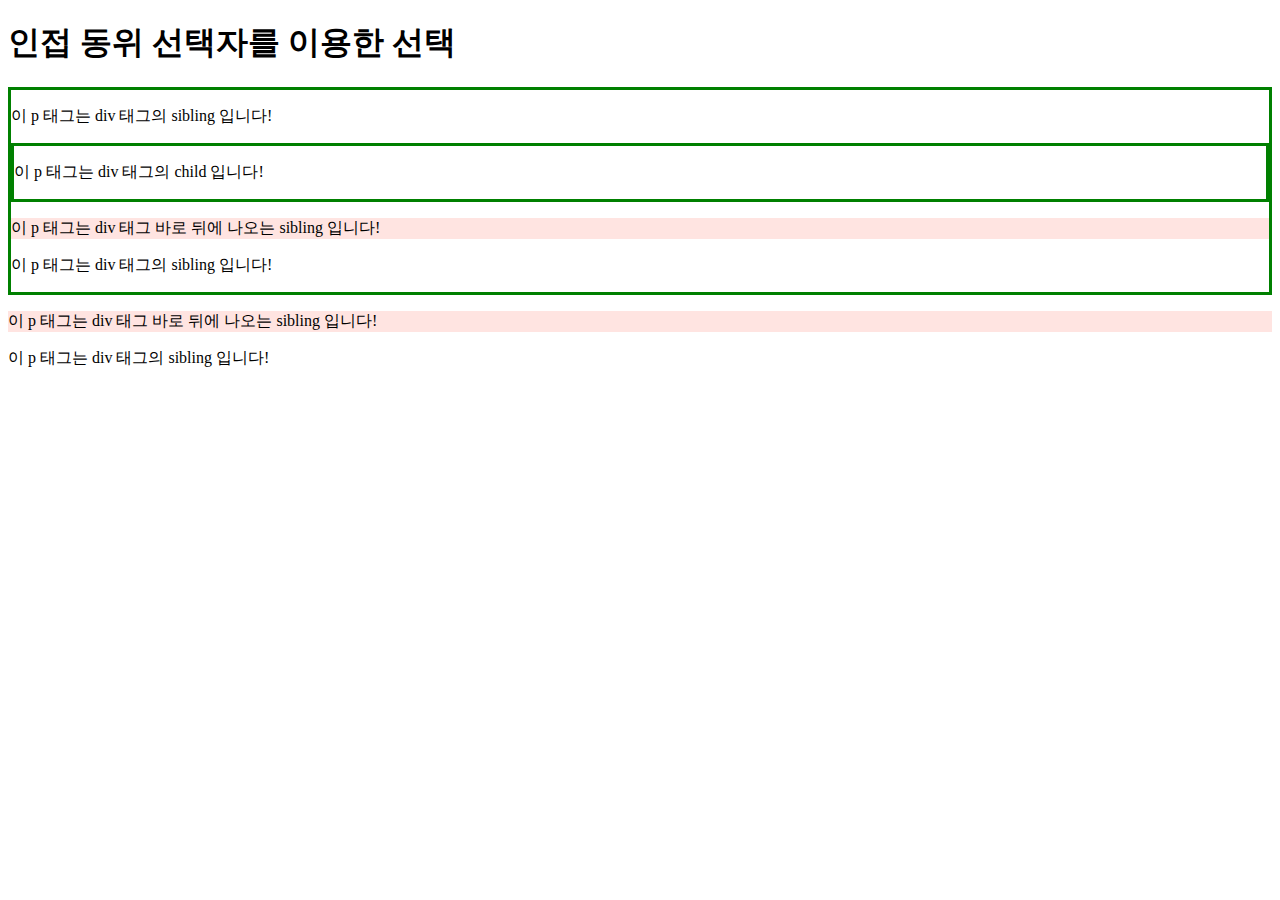
<file: adjacent_sibiling_selector.html>
<!DOCTYPE html>
<html lang="en">
  <head>
    <meta charset="UTF-8" />
    <meta name="viewport" content="width=device-width, initial-scale=1.0" />
    <title>Document</title>
    <style>
      div {
        border: 3px solid green;
      }
      div + p {
        background-color: #ffe4e1;
      }
    </style>
  </head>
  <body>
    <h1>인접 동위 선택자를 이용한 선택</h1>
    <div>
      <p>이 p 태그는 div 태그의 sibling 입니다!</p>
      <div>
        <p>이 p 태그는 div 태그의 child 입니다!</p>
      </div>
      <p>이 p 태그는 div 태그 바로 뒤에 나오는 sibling 입니다!</p>
      <p>이 p 태그는 div 태그의 sibling 입니다!</p>
    </div>
    <p>이 p 태그는 div 태그 바로 뒤에 나오는 sibling 입니다!</p>
    <p>이 p 태그는 div 태그의 sibling 입니다!</p>
  </body>
</html>
</file>
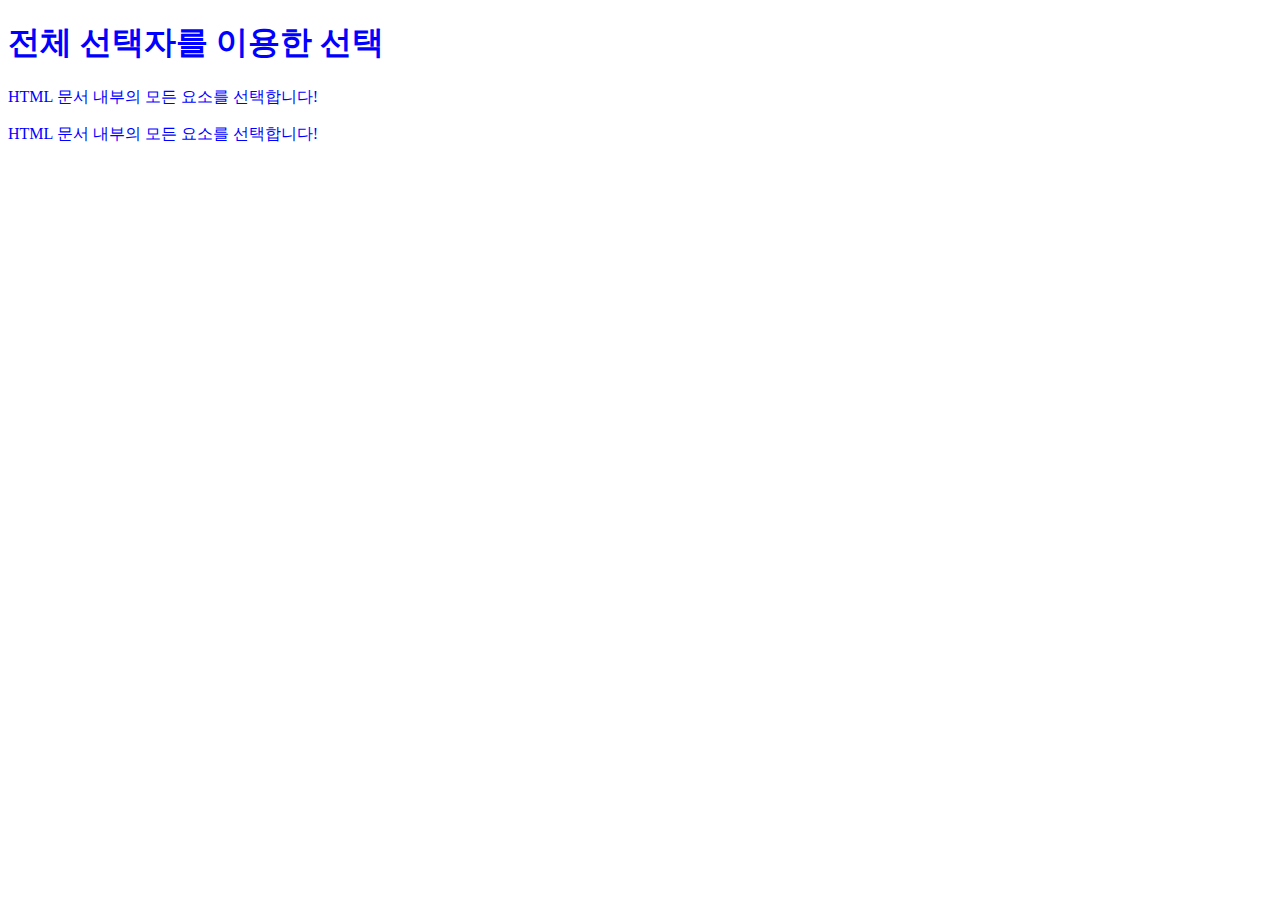
<file: all_selector.html>
<!DOCTYPE html>
<html lang="en">
  <head>
    <meta charset="UTF-8" />
    <meta name="viewport" content="width=device-width, initial-scale=1.0" />
    <title>Document</title>
    <style>
      * {
        color: blue;
      }
    </style>
  </head>
  <body>
    <h1>전체 선택자를 이용한 선택</h1>
    <div>HTML 문서 내부의 모든 요소를 선택합니다!</div>
    <p>HTML 문서 내부의 모든 요소를 선택합니다!</p>
  </body>
</html>
</file>
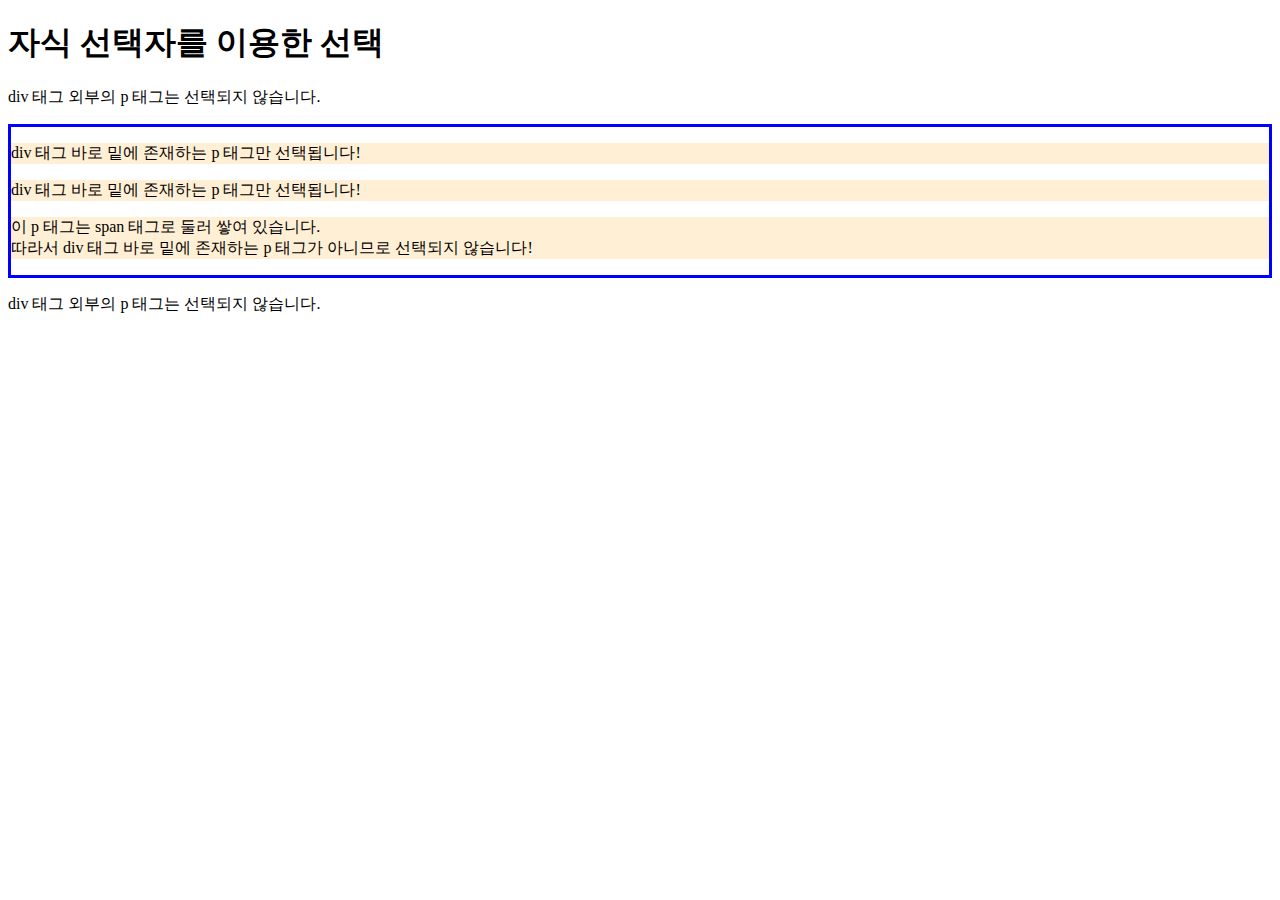
<file: child_selector.html>
<!DOCTYPE html>
<html lang="en">
  <head>
    <meta charset="UTF-8" />
    <meta name="viewport" content="width=device-width, initial-scale=1.0" />
    <title>Document</title>
    <style>
      div {
        border: 3px solid blue;
      }
      div p {
        background-color: #ffefd5;
      }
    </style>
  </head>
  <body>
    <h1>자식 선택자를 이용한 선택</h1>
    <p>div 태그 외부의 p 태그는 선택되지 않습니다.</p>
    <div>
      <p>div 태그 바로 밑에 존재하는 p 태그만 선택됩니다!</p>
      <p>div 태그 바로 밑에 존재하는 p 태그만 선택됩니다!</p>
      <span>
        <p>
          이 p 태그는 span 태그로 둘러 쌓여 있습니다.<br />
          따라서 div 태그 바로 밑에 존재하는 p 태그가 아니므로 선택되지
          않습니다!
        </p>
      </span>
    </div>
    <p>div 태그 외부의 p 태그는 선택되지 않습니다.</p>
  </body>
</html>
</file>
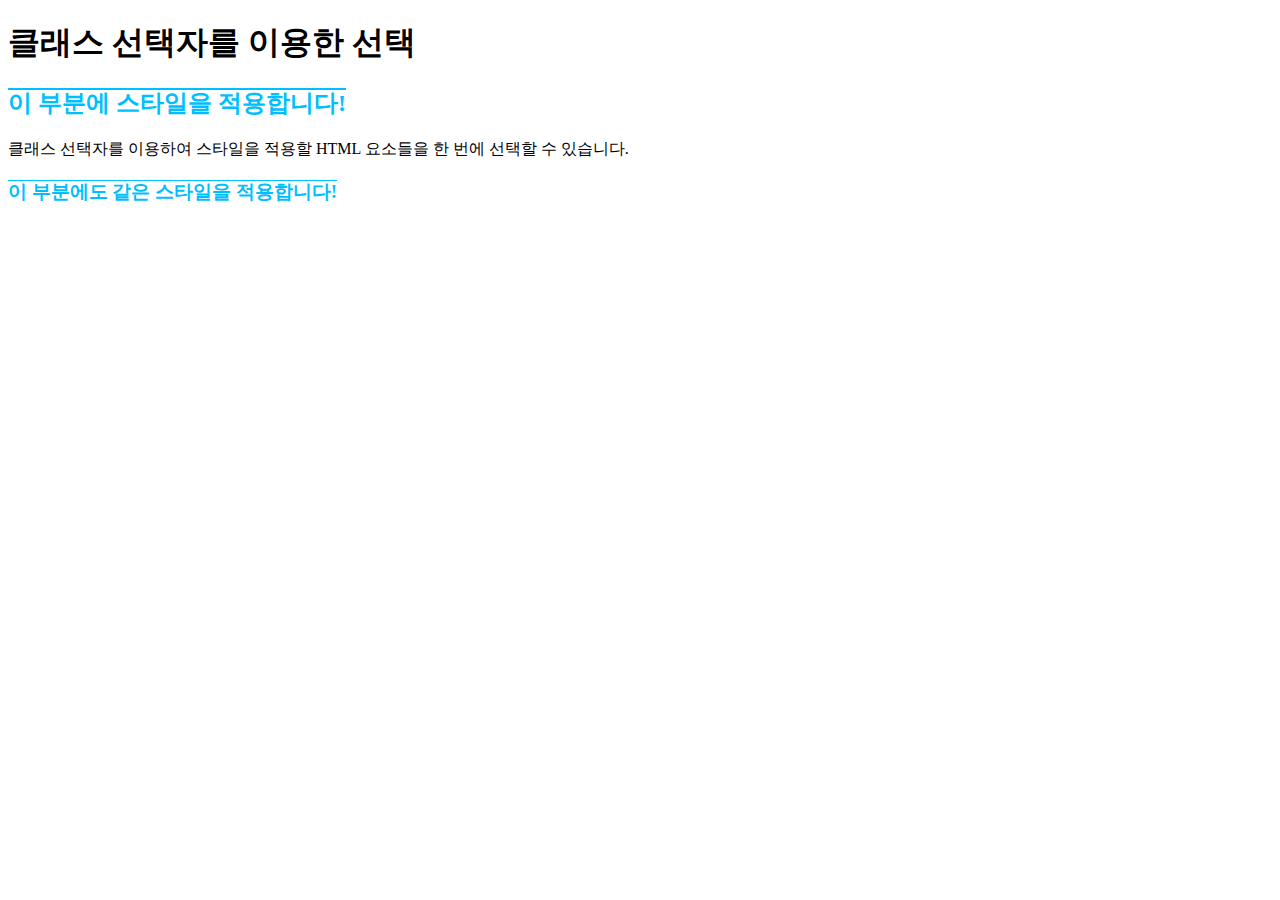
<file: class_selector.html>
<!DOCTYPE html>
<html lang="en">
  <head>
    <meta charset="UTF-8" />
    <meta name="viewport" content="width=device-width, initial-scale=1.0" />
    <title>Document</title>
    <style>
      .headings {
        color: deepskyblue;
        text-decoration: overline;
      }
    </style>
  </head>
  <body>
    <h1>클래스 선택자를 이용한 선택</h1>
    <h2 class="headings">이 부분에 스타일을 적용합니다!</h2>
    <p>
      클래스 선택자를 이용하여 스타일을 적용할 HTML 요소들을 한 번에 선택할 수
      있습니다.
    </p>
    <h3 class="headings">이 부분에도 같은 스타일을 적용합니다!</h3>
  </body>
</html>
</file>
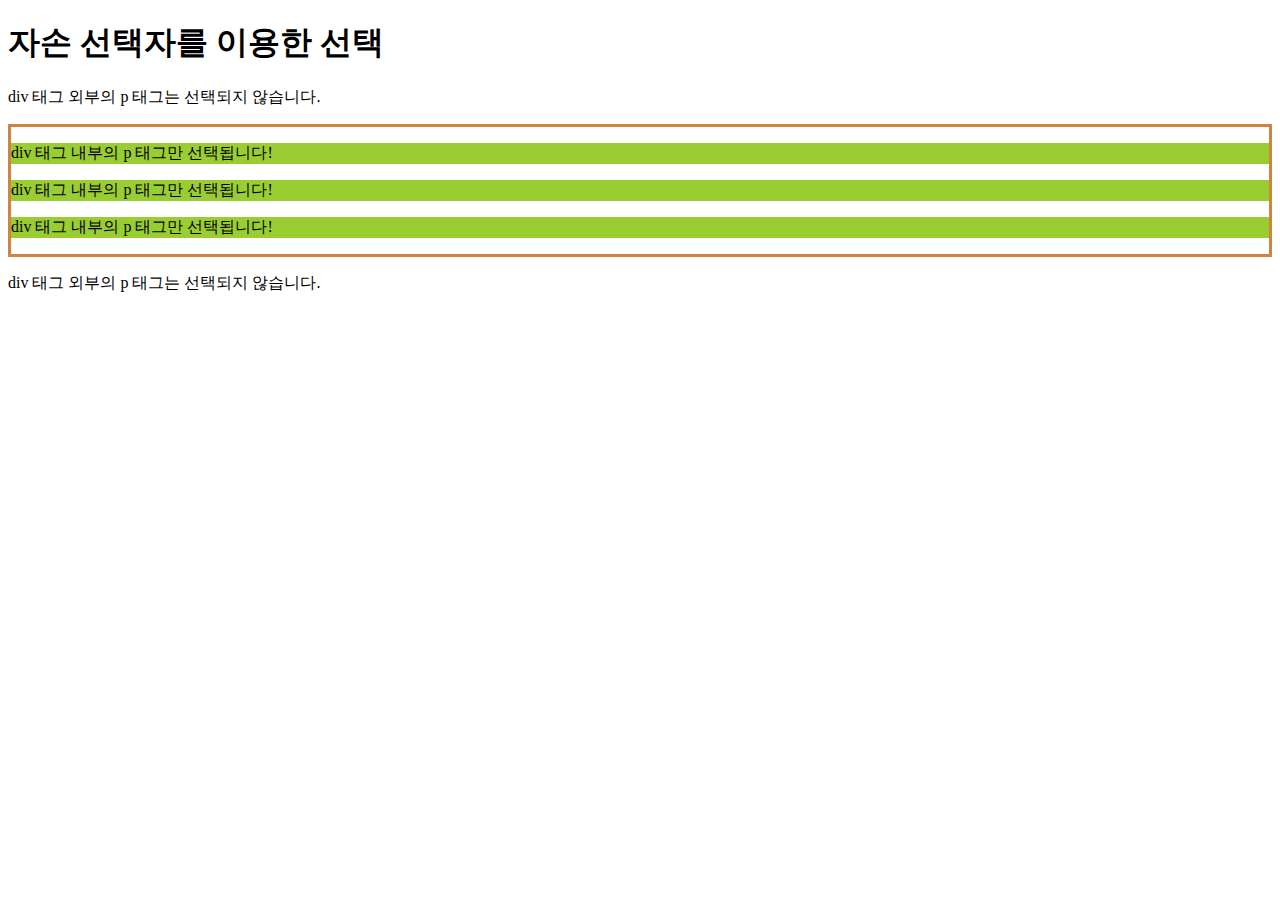
<file: descendat_selector.html>
<!DOCTYPE html>
<html lang="en">
  <head>
    <meta charset="UTF-8" />
    <meta name="viewport" content="width=device-width, initial-scale=1.0" />
    <title>Document</title>
    <style>
      div {
        border: 3px solid #cd853f;
      }
      div p {
        background-color: yellowgreen;
      }
    </style>
  </head>
  <body>
    <h1>자손 선택자를 이용한 선택</h1>
    <p>div 태그 외부의 p 태그는 선택되지 않습니다.</p>
    <div>
      <p>div 태그 내부의 p 태그만 선택됩니다!</p>
      <p>div 태그 내부의 p 태그만 선택됩니다!</p>
      <p>div 태그 내부의 p 태그만 선택됩니다!</p>
    </div>
    <p>div 태그 외부의 p 태그는 선택되지 않습니다.</p>
  </body>
</html>
</file>
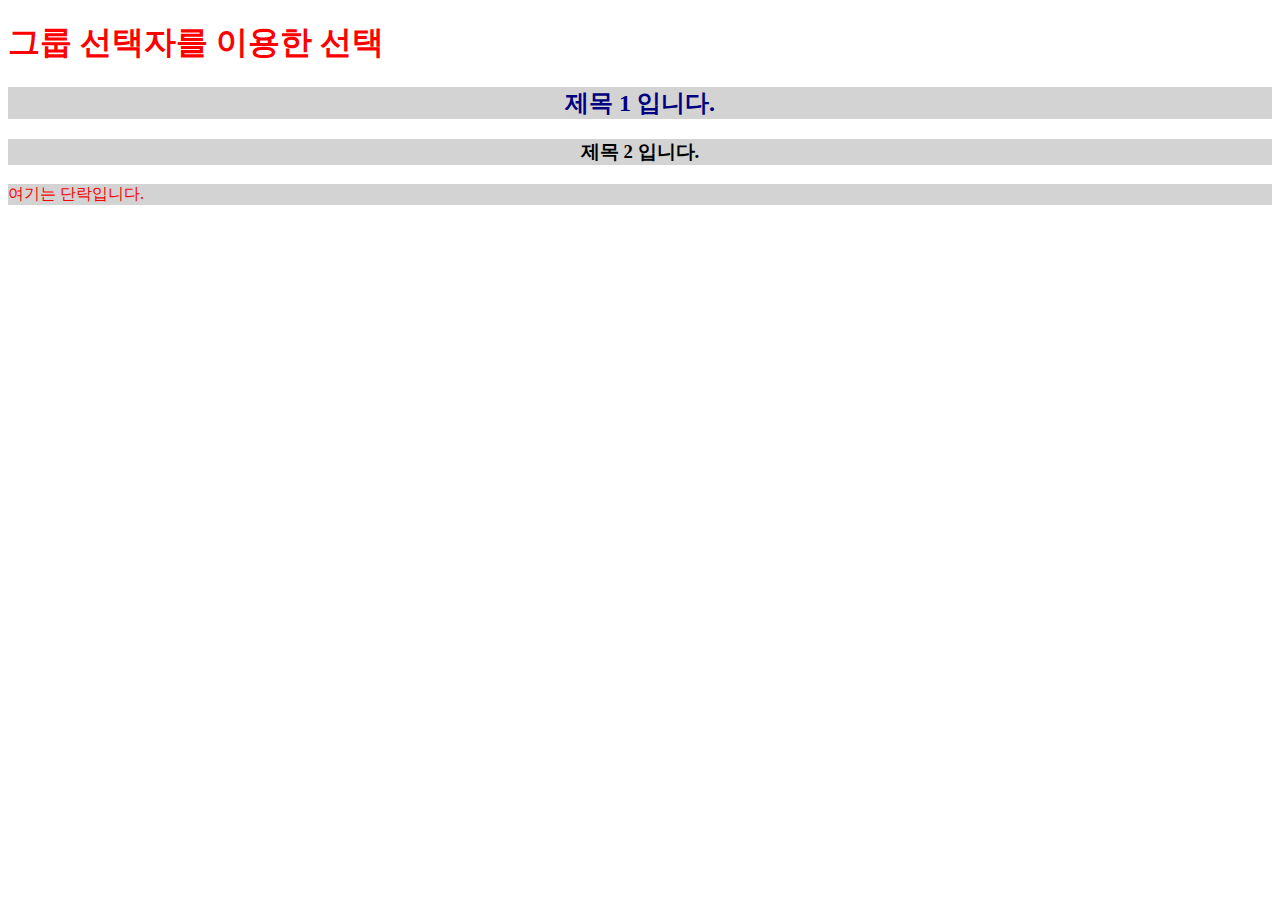
<file: group_selector.html>
<!DOCTYPE html>
<html lang="en">
  <head>
    <meta charset="UTF-8" />
    <meta name="viewport" content="width=device-width, initial-scale=1.0" />
    <title>Document</title>
    <style>
      h2 {
        color: navy;
      }
      h2,
      h3 {
        text-align: center;
      }
      h2,
      h3,
      p {
        background-color: lightgray;
      }
      h1,
      p {
        color: red;
      }
    </style>
  </head>
  <body>
    <h1>그룹 선택자를 이용한 선택</h1>
    <h2>제목 1 입니다.</h2>
    <h3>제목 2 입니다.</h3>
    <p>여기는 단락입니다.</p>
  </body>
</html>
</file>
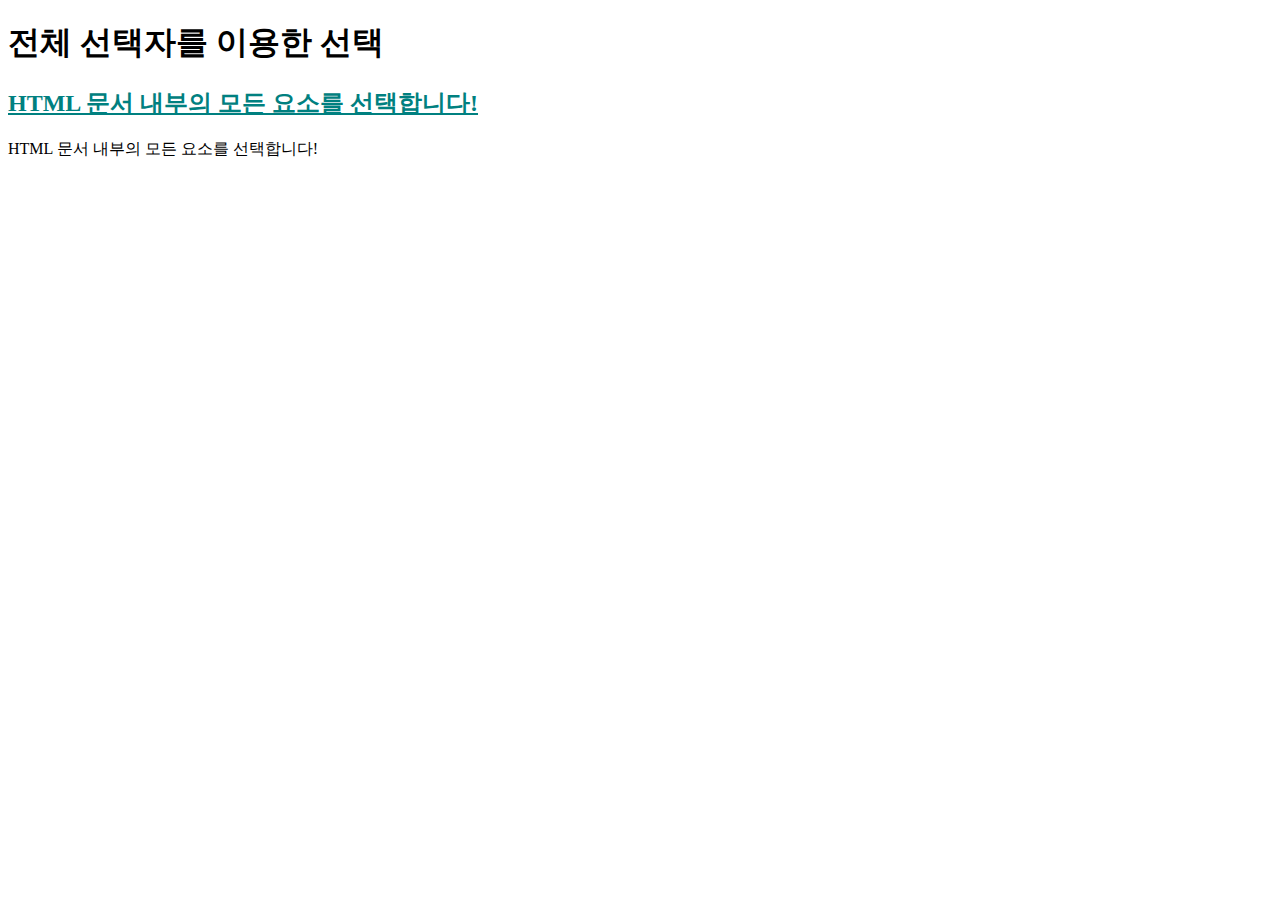
<file: html_element.html>
<!DOCTYPE html>
<html lang="en">
  <head>
    <meta charset="UTF-8" />
    <meta name="viewport" content="width=device-width, initial-scale=1.0" />
    <title>Document</title>
    <style>
      h2 {
        color: teal;
        text-decoration: underline;
      }
    </style>
  </head>
  <body>
    <h1>전체 선택자를 이용한 선택</h1>
    <h2>HTML 문서 내부의 모든 요소를 선택합니다!</h2>
    <p>HTML 문서 내부의 모든 요소를 선택합니다!</p>
  </body>
</html>
</file>
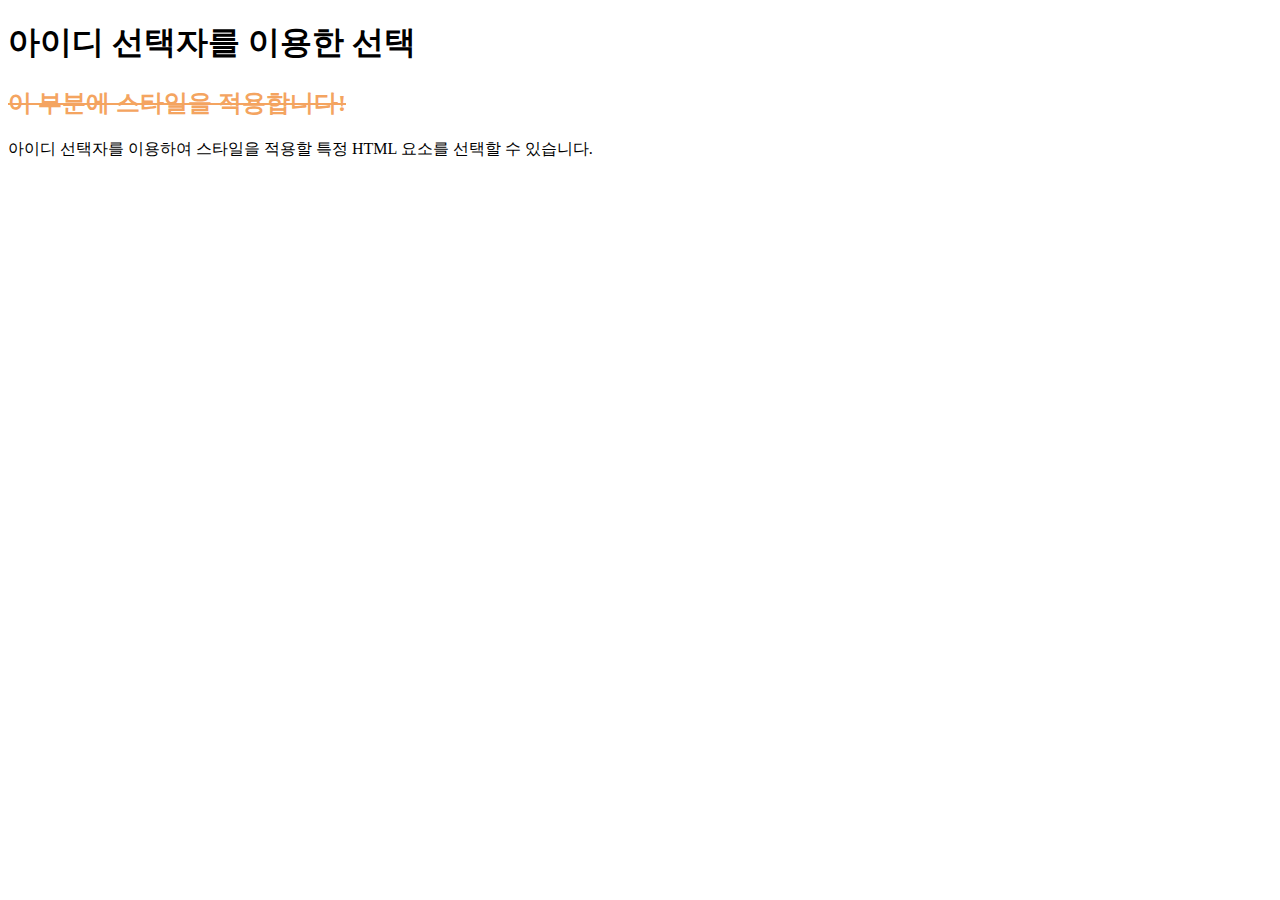
<file: id_selector.html>
<!DOCTYPE html>
<html lang="en">
  <head>
    <meta charset="UTF-8" />
    <meta name="viewport" content="width=device-width, initial-scale=1.0" />
    <title>Document</title>
    <style>
      #heading {
        color: sandybrown;
        text-decoration: line-through;
      }
    </style>
  </head>
  <body>
    <h1>아이디 선택자를 이용한 선택</h1>
    <h2 id="heading">이 부분에 스타일을 적용합니다!</h2>
    <p>
      아이디 선택자를 이용하여 스타일을 적용할 특정 HTML 요소를 선택할 수
      있습니다.
    </p>
  </body>
</html>
</file>
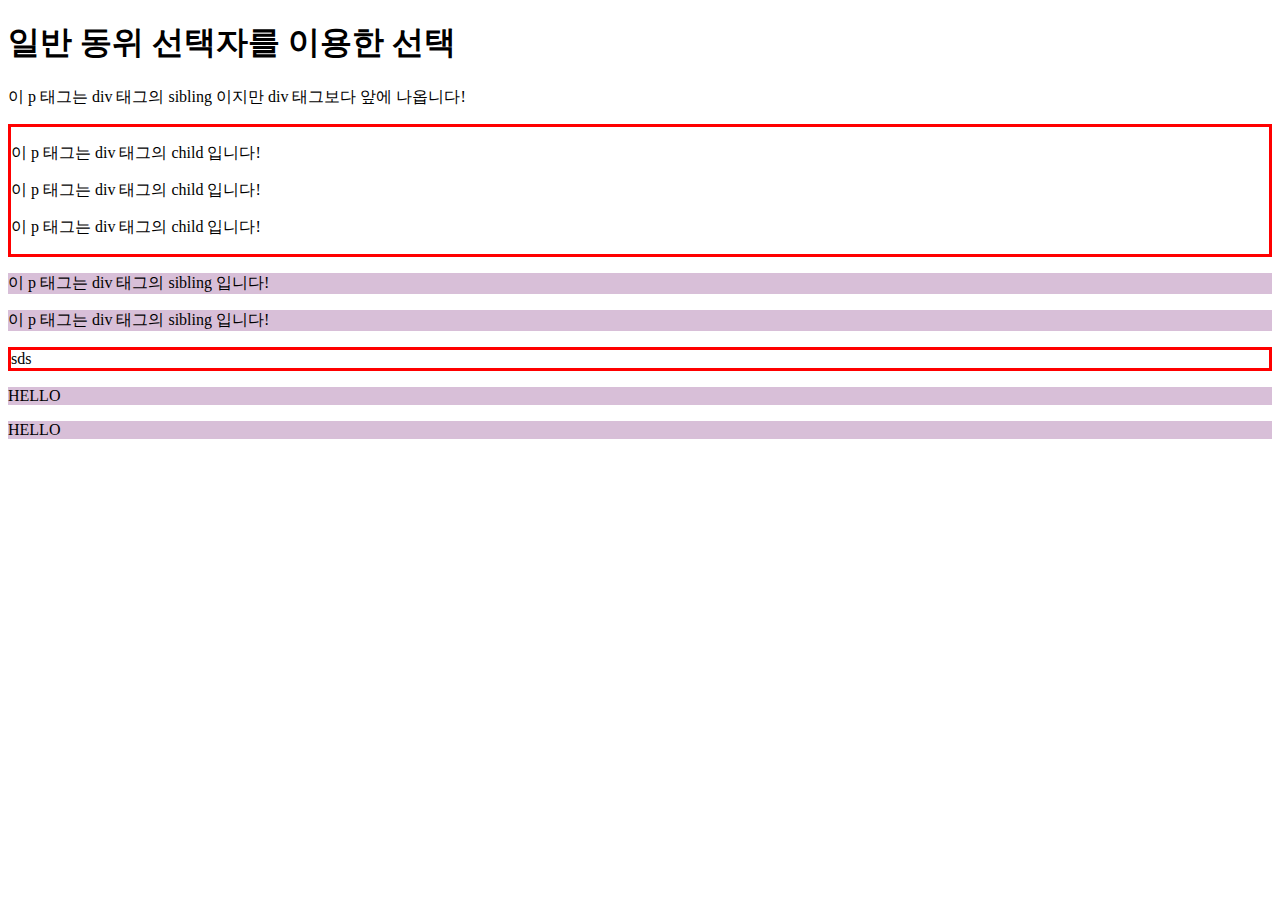
<file: sibiling_selector.html>
<!DOCTYPE html>
<html lang="en">
  <head>
    <meta charset="UTF-8" />
    <meta name="viewport" content="width=device-width, initial-scale=1.0" />
    <title>Document</title>
    <style>
      div {
        border: 3px solid red;
      }
      div ~ p {
        background-color: thistle;
      }
    </style>
  </head>
  <body>
    <h1>일반 동위 선택자를 이용한 선택</h1>
    <p>이 p 태그는 div 태그의 sibling 이지만 div 태그보다 앞에 나옵니다!</p>
    <div>
      <p>이 p 태그는 div 태그의 child 입니다!</p>
      <p>이 p 태그는 div 태그의 child 입니다!</p>
      <p>이 p 태그는 div 태그의 child 입니다!</p>
    </div>
    <p>이 p 태그는 div 태그의 sibling 입니다!</p>
    <p>이 p 태그는 div 태그의 sibling 입니다!</p>
    <div>
      <a>sds</a>
    </div>
    <p>HELLO</p>
    <p>HELLO</p>
  </body>
</html>
</file>
